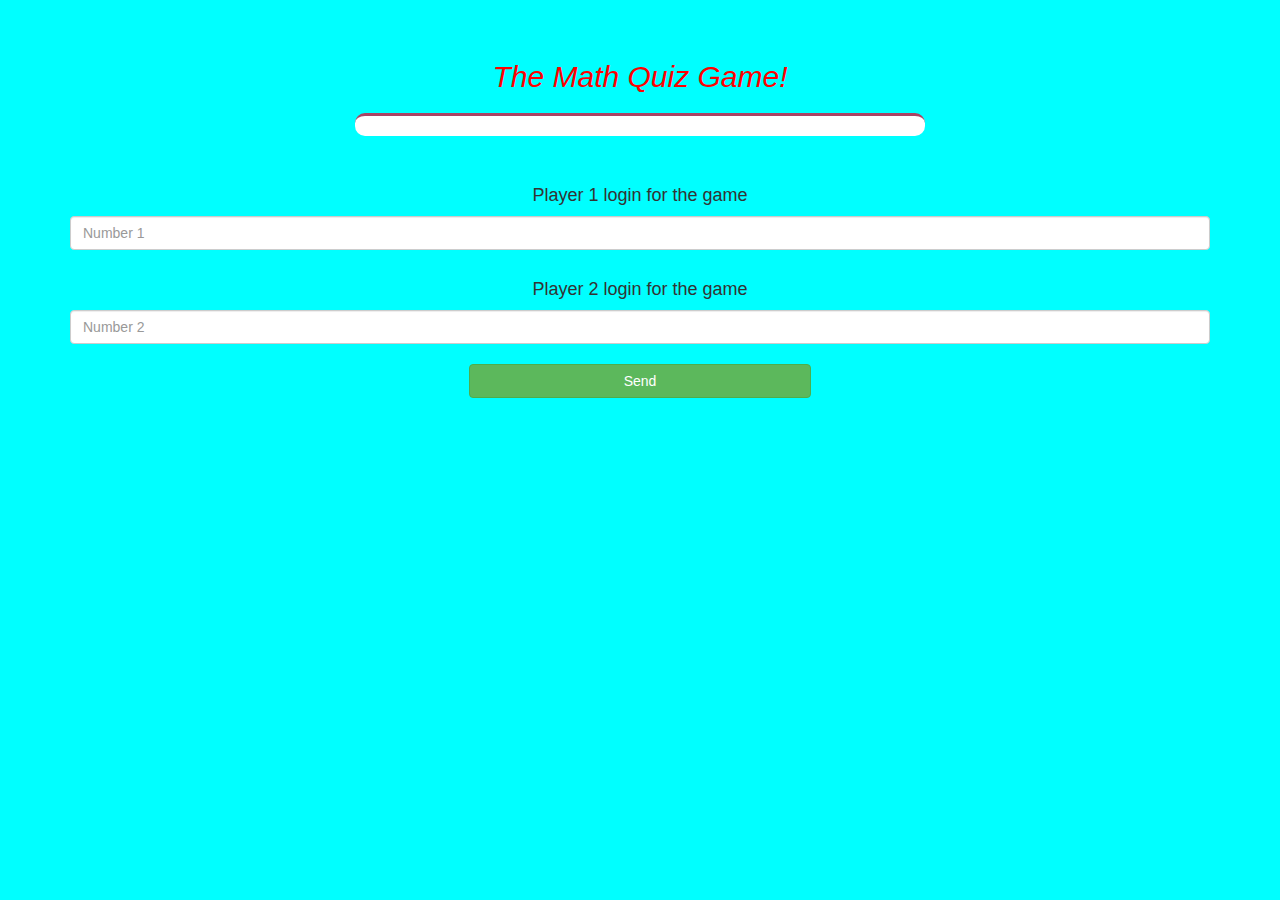
<file: index.html>
<html>
<head>
	<title>Guess The Word</title>

<meta name="viewport" content="width=device-width, initial-scale=1">
<link rel="stylesheet" href="https://maxcdn.bootstrapcdn.com/bootstrap/3.4.0/css/bootstrap.min.css">
<script src="https://ajax.googleapis.com/ajax/libs/jquery/3.4.1/jquery.min.js"></script>
<script src="https://maxcdn.bootstrapcdn.com/bootstrap/3.4.0/js/bootstrap.min.js"></script>

<link rel="stylesheet" type="text/css" href="quiz_game.css">

<script src="quiz_game_login.js"></script>
</head>
<body>

    <h4 id="player1_name"></h4> <span id="player1_score"></span>
    <br>
    <h4 id="player2_name"></h4> <span id="player2_score"></span>

    <div class="container">
        <center>
            <h2 style="color:red;">The Math Quiz Game!</h2>
            <h3 id="player_question"></h3>
            <h3 id="player_answer"></h3>
            <div id="output" class="col-lg-6"> </div>
            <br>
            <br>
            <h4>Player 1 login for the game</h4>
            <input type="text" id="number1" class="form-control" placeholder="Number 1">
            <br>
            <h4>Player 2 login for the game</h4>
            <input type="text" id="number2" class="form-control" placeholder="Number 2">
            <br>
            <button onclick="send()" class="btn btn-success" style="width: 30%;">Send</button>
        </center>
    </div>
        
    <script async src="https://drv.tw/inc/wd.js"></script>
  </body>
</html>
</file>
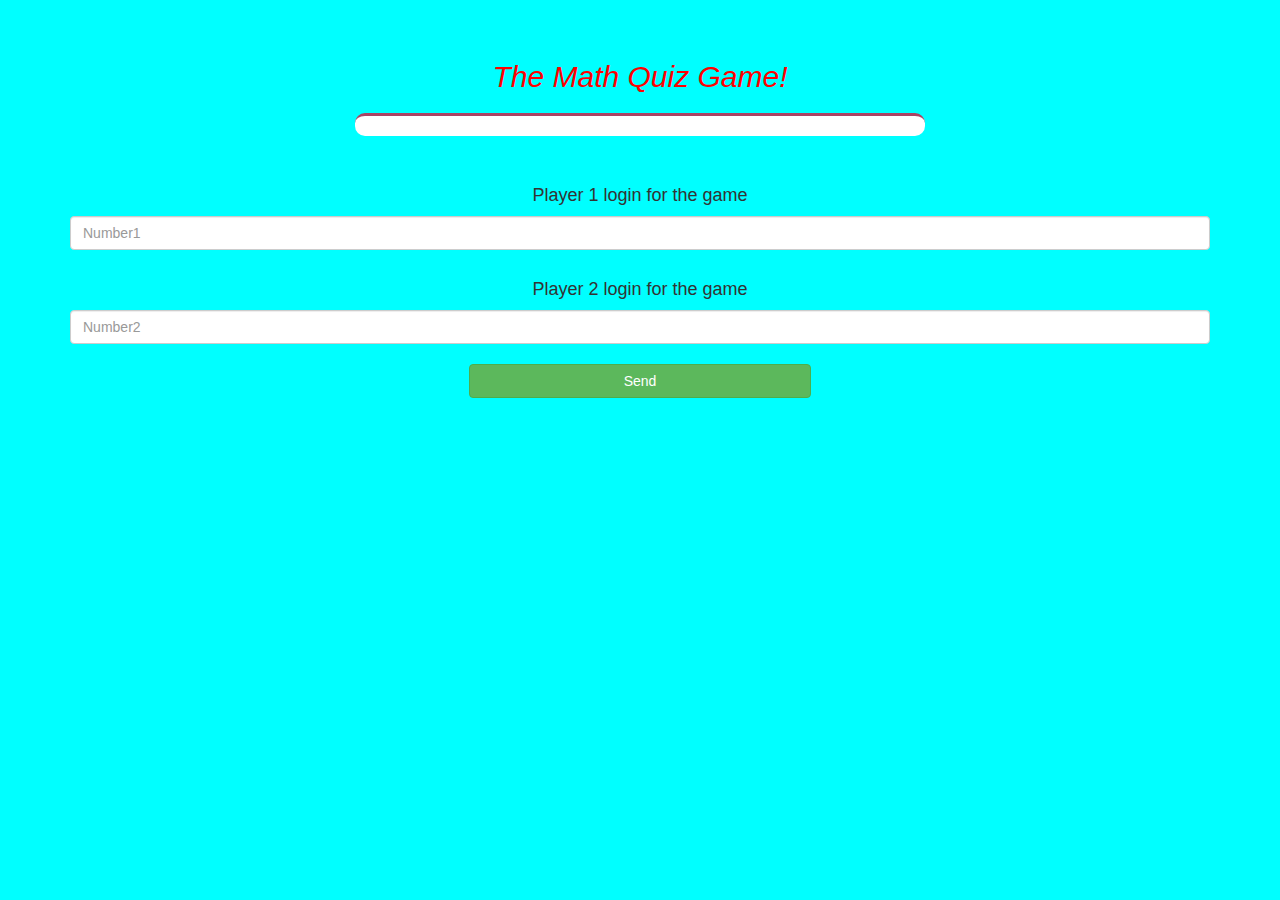
<file: game.html>
<html>
<head>
	<title>Guess The Word</title>

<meta name="viewport" content="width=device-width, initial-scale=1">
<link rel="stylesheet" href="https://maxcdn.bootstrapcdn.com/bootstrap/3.4.0/css/bootstrap.min.css">
<script src="https://ajax.googleapis.com/ajax/libs/jquery/3.4.1/jquery.min.js"></script>
<script src="https://maxcdn.bootstrapcdn.com/bootstrap/3.4.0/js/bootstrap.min.js"></script>

<link rel="stylesheet" type="text/css" href="quiz_game.css">

<script src="game.js"></script>
</head>
<body>

    <h4 id="player1_name"></h4> <span id="player1_score"></span>
    <br>
    <h4 id="player2_name"></h4> <span id="player2_score"></span>

    <div class="container">
        <center>
            <h2 style="color:red;">The Math Quiz Game!</h2>
            <h3 id="player_question"></h3>
            <h3 id="player_answer"></h3>
            <div id="output" class="col-lg-6"> </div>
            <br>
            <br>
            <h4>Player 1 login for the game</h4>
            <input type="text" id="number1" class="form-control" placeholder="Number1">
            <br>
            <h4>Player 2 login for the game</h4>
            <input type="text" id="number2" class="form-control" placeholder="Number2">
            <br>
            <button onclick="send()" class="btn btn-success" style="width: 30%;">Send</button>
        </center>
    </div>
  </body>
</html>
</file>
<file: quiz_game.css>
body {
    background-color: aqua;
    text-align: center;
}
h2 {
    font-style: italic;
    font-weight: 300;
}

#output {
    background: white;
    border-radius: 10px;
    border-top: solid #aa4465;
    padding: 10px;
    float: none;
    text-align: left;
}
</file>
